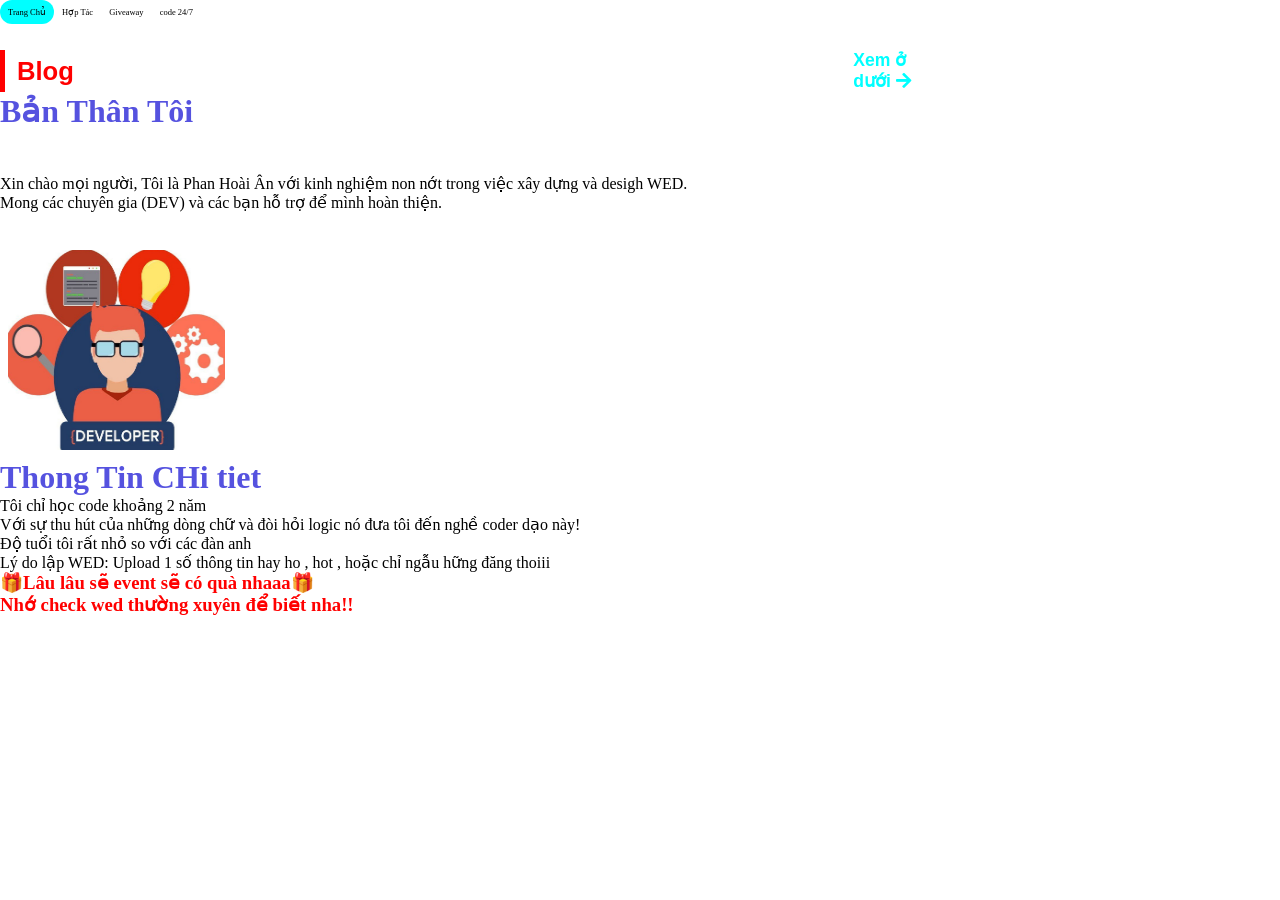
<file: bai-viet/ban-than-toi/index.html>
<!DOCTYPE html>

<html lang="en">

<head>
    <meta charset="utf-8">
    <meta name="viewport" content="width=device-width, initial-scale=1">
    <title>HoaiAnCoder</title>
    <link rel="icon" href="./img/logo.png" type="img\logo">
    <link rel="stylesheet" href="https://use.fontawesome.com/releases/v5.15.4/css/all.css" integrity="sha384-DyZ88mC6Up2uqS4h/KRgHuoeGwBcD4Ng9SiP4dIRy0EXTlnuz47vAwmeGwVChigm" crossorigin="anonymous">
    <link rel="stylesheet" href="https://cdnjs.cloudflare.com/ajax/libs/font-awesome/4.7.0/css/font-awesome.min.css">

</head>

<body>
    <style>
        * {
            margin: 0;
            padding: 0;
        }
        
        .topnav {
            background-color: white;
            overflow: hidden;
        }
        
        .topnav a {
            float: left;
            display: block;
            color: #000000;
            text-align: center;
            padding: 7px 8px;
            text-decoration: none;
            font-size: 8.5px;
        }
        
        .topnav a:hover {
            background-color: rgb(255, 255, 255);
            color: black;
        }
        
        .topnav a.active {
            background-color: #00ffff;
            color: rgb(0, 0, 0);
            border-radius: 5rem;
        }
        
        .topnav .icon {
            display: none;
        }
        
        @media screen and (max-width: 600px) {
            .topnav a:not(:first-child) {
                display: none;
            }
            .topnav a.icon {
                float: right;
                display: block;
            }
        }
        
        @media screen and (max-width: 600px) {
            .topnav.responsive {
                position: relative;
            }
            .topnav.responsive a.icon {
                position: absolute;
                right: 0;
                top: 0;
            }
            .topnav.responsive a {
                float: none;
                display: block;
                text-align: left;
            }
        }
        
        #contentBanners {
            width: 769px;
        }
        /* Other Banners  */
        /* All shows banners  */
        
        #MainContainer {
            display: flex;
            justify-content: center;
            margin-top: 50px;
            flex-direction: column;
        }
        
        #Heading-box {
            display: grid;
            grid-template-columns: auto auto;
            border-left: 5px solid red;
            height: 12%;
            padding: 0 12px;
            align-items: center;
        }
        
        .heading {
            font-size: 1.6em;
            font-family: 'Zen Kurenaido', sans-serif;
            font-weight: bold;
            color: red;
        }
        
        .viewAll {
            font-family: 'Mulish', sans-serif;
            position: relative;
            left: 35%;
            font-weight: bold;
            font-size: 1.1em;
            cursor: pointer;
            width: 82px;
            color: #00ffff;
        }
        
        #Banners-container {
            margin-top: 19px;
            width: 770px;
            flex-wrap: wrap;
            display: flex;
        }
        
        #Banners-container img {
            width: 217px;
            border-radius: 5px;
            margin-right: 20px;
            margin-top: 12px;
            cursor: pointer;
        }
        
        .Image-Name {
            position: relative;
            color: white;
            width: 217px;
            padding-right: 30px;
        }
        
        #img-demo {
            width: 100px;
            height: 200px;
        }
        
        .ep {
            background: red;
            color: white;
            padding: 2px 12px;
            border-radius: 3px;
            position: absolute;
            display: inline-block;
            top: 25px;
            left: 10px;
            font-size: 0.9em;
            font-family: 'Ubuntu', sans-serif;
        }
        
        .comments {
            background: rgb(46, 46, 46);
            padding: 2px 8px;
            border-radius: 3px;
            position: absolute;
            top: 300px;
            left: 10px;
            font-size: 0.9em;
            font-family: 'Ubuntu', sans-serif;
        }
        
        .watch {
            background: rgb(46, 46, 46);
            padding: 2px 8px;
            position: absolute;
            top: 300px;
            left: 135px;
            border-radius: 3px;
            font-size: 0.9em;
            font-family: 'Ubuntu', sans-serif;
        }
        
        .content-type {
            display: flex;
            height: 13px;
            margin: 20px 0 10px 0;
        }
        
        .action {
            display: flex;
            background: rgb(49, 49, 49);
            border-radius: 17px;
            padding: 6px 3px;
            font-size: 1em;
            font-family: 'Dongle', sans-serif;
            align-items: center;
        }
        
        .adventure {
            display: flex;
            background: rgb(49, 49, 49);
            border-radius: 17px;
            padding: 6px 3px;
            font-size: 1em;
            margin-left: 12px;
            font-family: 'Dongle', sans-serif;
            align-items: center;
        }
        
        a.show-name {
            font-size: 1.4em;
            font-family: 'Nunito', sans-serif;
            cursor: pointer;
            margin-bottom: 30px;
            color: rgba(202, 11, 176, 0.664);
        }
        
        h1 {
            color: rgba(18, 14, 211, 0.719);
        }
        
        h2 {
            color: red;
        }
    </style>
    <div class="topnav" id="myTopnav">
        <a href="http://hoaian.fun" class="active">Trang Chủ</a>

        <a href="https://www.facebook.com/HoaiAnShungChing" id="style-toll">Hợp Tác  </a>
        <a href="./giveaway/index.html" id="style-toll">Giveaway</a>
        <a href="#contact">code 24/7</a>

        <a href="javascript:void(0);" class="icon" onclick="myFunction()">
            <i class="fa fa-bars"></i>
        </a>
        <div id="MainContainer">
            <div id="Heading-box">
                <div class="heading">Blog</div>
                <div class="viewAll">Xem ở dưới
                    <i class="fas fa-arrow-right"></i>
                </div>
            </div>
        </div>
        <h1> Bản Thân Tôi</h1>
        <h1>ㅤㅤㅤ </h1>
        <p>
            Xin chào mọi người, Tôi là Phan Hoài Ân với kinh nghiệm non nớt trong việc xây dựng và desigh WED.
            </br>
            Mong các chuyên gia (DEV) và các bạn hỗ trợ để mình hoàn thiện.
        </p>
        <div id="Banners-container">
            <div class="Image-Name">
                <a href=""><img src="./img/1.png" alt="" id="img-demo"></a>
            </div>
        </div>
    </div>

    <h1>Thong Tin CHi tiet</h1>
    <p>Tôi chỉ học code khoảng 2 năm</br>
        Với sự thu hút của những dòng chữ và đòi hỏi logic nó đưa tôi đến nghề coder dạo này!</p>
    <p>Độ tuổi tôi rất nhỏ so với các đàn anh</br>
        Lý do lập WED: Upload 1 số thông tin hay ho , hot , hoặc chỉ ngẫu hững đăng thoiii
    </p>

    <h3 style="color: red;">🎁Lâu lâu sẽ event sẽ có quà nhaaa🎁<br>Nhớ check wed thường xuyên để biết nha!!</h3>

</body>

<script>
    function myFunction() {
        var x = document.getElementById("myTopnav");
        if (x.className === "topnav") {
            x.className += " responsive";
        } else {
            x.className = "topnav";
        }
    }
</script>

</html>
</file>
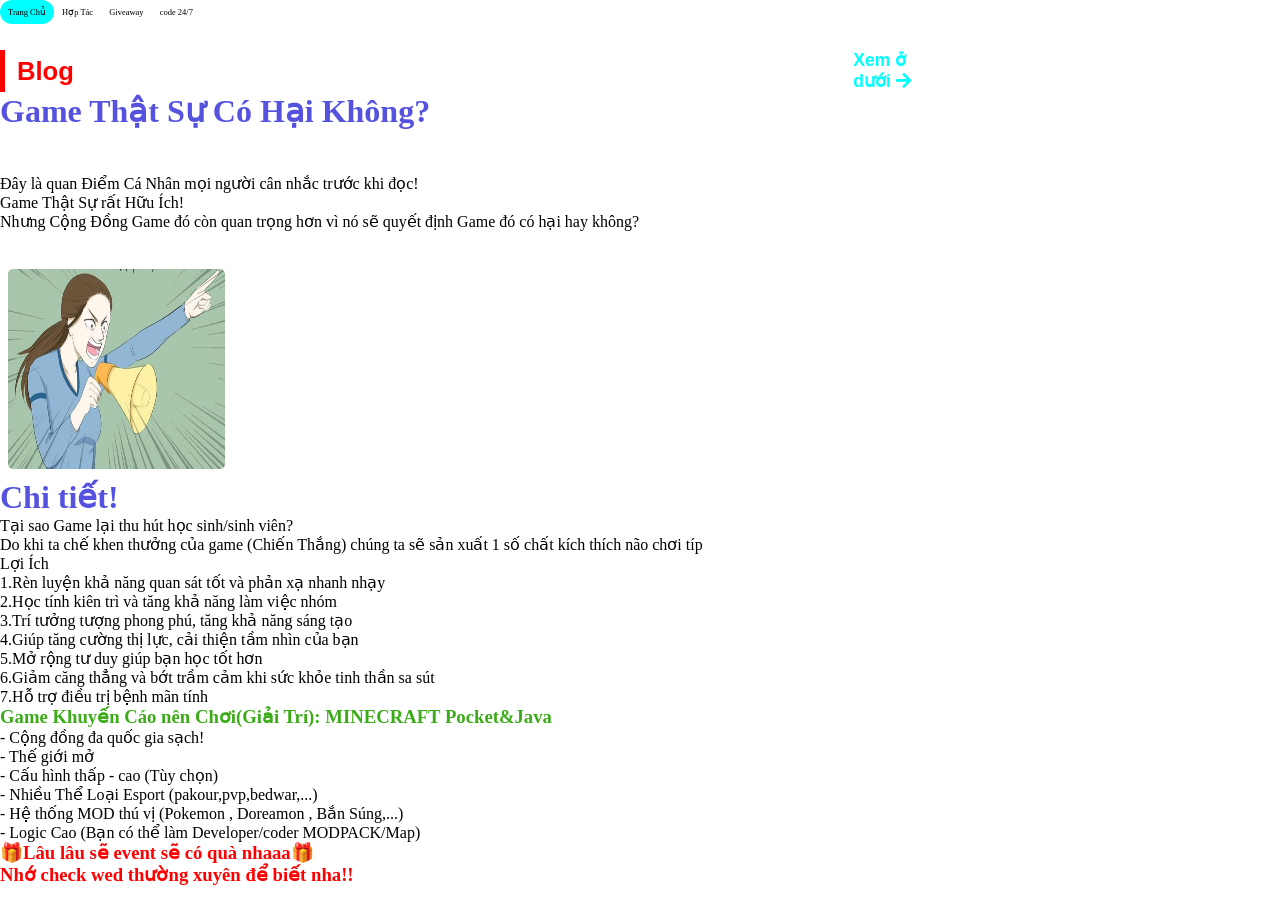
<file: bai-viet/game-co-hai-khong/index.html>
<!DOCTYPE html>

<html lang="en">

<head>
    <meta charset="utf-8">
    <meta name="viewport" content="width=device-width, initial-scale=1">
    <title>HoaiAnCoder</title>
    <link rel="icon" href="./img/logo.png" type="img\logo">
    <link rel="stylesheet" href="https://use.fontawesome.com/releases/v5.15.4/css/all.css" integrity="sha384-DyZ88mC6Up2uqS4h/KRgHuoeGwBcD4Ng9SiP4dIRy0EXTlnuz47vAwmeGwVChigm" crossorigin="anonymous">
    <link rel="stylesheet" href="https://cdnjs.cloudflare.com/ajax/libs/font-awesome/4.7.0/css/font-awesome.min.css">

</head>

<body>
    <style>
        * {
            margin: 0;
            padding: 0;
        }
        
        .topnav {
            background-color: white;
            overflow: hidden;
        }
        
        .topnav a {
            float: left;
            display: block;
            color: #000000;
            text-align: center;
            padding: 7px 8px;
            text-decoration: none;
            font-size: 8.5px;
        }
        
        .topnav a:hover {
            background-color: rgb(255, 255, 255);
            color: black;
        }
        
        .topnav a.active {
            background-color: #00ffff;
            color: rgb(0, 0, 0);
            border-radius: 5rem;
        }
        
        .topnav .icon {
            display: none;
        }
        
        @media screen and (max-width: 600px) {
            .topnav a:not(:first-child) {
                display: none;
            }
            .topnav a.icon {
                float: right;
                display: block;
            }
        }
        
        @media screen and (max-width: 600px) {
            .topnav.responsive {
                position: relative;
            }
            .topnav.responsive a.icon {
                position: absolute;
                right: 0;
                top: 0;
            }
            .topnav.responsive a {
                float: none;
                display: block;
                text-align: left;
            }
        }
        
        #contentBanners {
            width: 769px;
        }
        /* Other Banners  */
        /* All shows banners  */
        
        #MainContainer {
            display: flex;
            justify-content: center;
            margin-top: 50px;
            flex-direction: column;
        }
        
        #Heading-box {
            display: grid;
            grid-template-columns: auto auto;
            border-left: 5px solid red;
            height: 12%;
            padding: 0 12px;
            align-items: center;
        }
        
        .heading {
            font-size: 1.6em;
            font-family: 'Zen Kurenaido', sans-serif;
            font-weight: bold;
            color: red;
        }
        
        .viewAll {
            font-family: 'Mulish', sans-serif;
            position: relative;
            left: 35%;
            font-weight: bold;
            font-size: 1.1em;
            cursor: pointer;
            width: 82px;
            color: #00ffff;
        }
        
        #Banners-container {
            margin-top: 19px;
            width: 770px;
            flex-wrap: wrap;
            display: flex;
        }
        
        #Banners-container img {
            width: 217px;
            border-radius: 5px;
            margin-right: 20px;
            margin-top: 12px;
            cursor: pointer;
        }
        
        .Image-Name {
            position: relative;
            color: white;
            width: 217px;
            padding-right: 30px;
        }
        
        #img-demo {
            width: 100px;
            height: 200px;
        }
        
        .ep {
            background: red;
            color: white;
            padding: 2px 12px;
            border-radius: 3px;
            position: absolute;
            display: inline-block;
            top: 25px;
            left: 10px;
            font-size: 0.9em;
            font-family: 'Ubuntu', sans-serif;
        }
        
        .comments {
            background: rgb(46, 46, 46);
            padding: 2px 8px;
            border-radius: 3px;
            position: absolute;
            top: 300px;
            left: 10px;
            font-size: 0.9em;
            font-family: 'Ubuntu', sans-serif;
        }
        
        .watch {
            background: rgb(46, 46, 46);
            padding: 2px 8px;
            position: absolute;
            top: 300px;
            left: 135px;
            border-radius: 3px;
            font-size: 0.9em;
            font-family: 'Ubuntu', sans-serif;
        }
        
        .content-type {
            display: flex;
            height: 13px;
            margin: 20px 0 10px 0;
        }
        
        .action {
            display: flex;
            background: rgb(49, 49, 49);
            border-radius: 17px;
            padding: 6px 3px;
            font-size: 1em;
            font-family: 'Dongle', sans-serif;
            align-items: center;
        }
        
        .adventure {
            display: flex;
            background: rgb(49, 49, 49);
            border-radius: 17px;
            padding: 6px 3px;
            font-size: 1em;
            margin-left: 12px;
            font-family: 'Dongle', sans-serif;
            align-items: center;
        }
        
        a.show-name {
            font-size: 1.4em;
            font-family: 'Nunito', sans-serif;
            cursor: pointer;
            margin-bottom: 30px;
            color: rgba(202, 11, 176, 0.664);
        }
        
        h1 {
            color: rgba(18, 14, 211, 0.719);
        }
        
        h2 {
            color: red;
        }
    </style>
    <div class="topnav" id="myTopnav">
        <a href="http://hoaian.fun/" class="active">Trang Chủ</a>

        <a href="https://www.facebook.com/HoaiAnShungChing" id="style-toll">Hợp Tác  </a>
        <a href="./giveaway/index.html" id="style-toll">Giveaway</a>
        <a href="#contact">code 24/7</a>

        <a href="javascript:void(0);" class="icon" onclick="myFunction()">
            <i class="fa fa-bars"></i>
        </a>
        <div id="MainContainer">
            <div id="Heading-box">
                <div class="heading">Blog</div>
                <div class="viewAll">Xem ở dưới
                    <i class="fas fa-arrow-right"></i>
                </div>
            </div>
        </div>
        <h1> Game Thật Sự Có Hại Không?</h1>
        <h1>ㅤㅤㅤ </h1>
        <p>
            Đây là quan Điểm Cá Nhân mọi người cân nhắc trước khi đọc!
            </br>
            Game Thật Sự rất Hữu Ích!<br>Nhưng Cộng Đồng Game đó còn quan trọng hơn vì nó sẽ quyết định Game đó có hại hay không?
        </p>
        <div id="Banners-container">
            <div class="Image-Name">
                <a href=""><img src="./img/bg.png" alt="" id="img-demo"></a>
            </div>
        </div>
    </div>

    <h1>Chi tiết!</h1>
    <p>Tại sao Game lại thu hút học sinh/sinh viên?</br>
        Do khi ta chế khen thưởng của game (Chiến Thắng) chúng ta sẽ sản xuất 1 số chất kích thích não chơi típ</p>
    <p>Lợi Ích</br>

        1.Rèn luyện khả năng quan sát tốt và phản xạ nhanh nhạy</br>
        2.Học tính kiên trì và tăng khả năng làm việc nhóm</br>
        3.Trí tưởng tượng phong phú, tăng khả năng sáng tạo</br>
        4.Giúp tăng cường thị lực, cải thiện tầm nhìn của bạn</br>
        5.Mở rộng tư duy giúp bạn học tốt hơn</br>
        6.Giảm căng thẳng và bớt trầm cảm khi sức khỏe tinh thần sa sút</br>
        7.Hỗ trợ điều trị bệnh mãn tính</br>
    </p>
    <h3 style="color: #3bac18;">Game Khuyến Cáo nên Chơi(Giải Trí): MINECRAFT Pocket&Java</h3>
    <p>
        - Cộng đồng đa quốc gia sạch!
        </br>
        - Thế giới mở
        </br>
        - Cấu hình thấp - cao (Tùy chọn)
        </br>
        - Nhiều Thể Loại Esport (pakour,pvp,bedwar,...)
        </br>
        - Hệ thống MOD thú vị (Pokemon , Doreamon , Bắn Súng,...)
        </br>
        - Logic Cao (Bạn có thể làm Developer/coder MODPACK/Map)
    </p>
    <h3 style="color: red;">🎁Lâu lâu sẽ event sẽ có quà nhaaa🎁<br>Nhớ check wed thường xuyên để biết nha!!</h3>

</body>

<script>
    function myFunction() {
        var x = document.getElementById("myTopnav");
        if (x.className === "topnav") {
            x.className += " responsive";
        } else {
            x.className = "topnav";
        }
    }
</script>

</html>
</file>
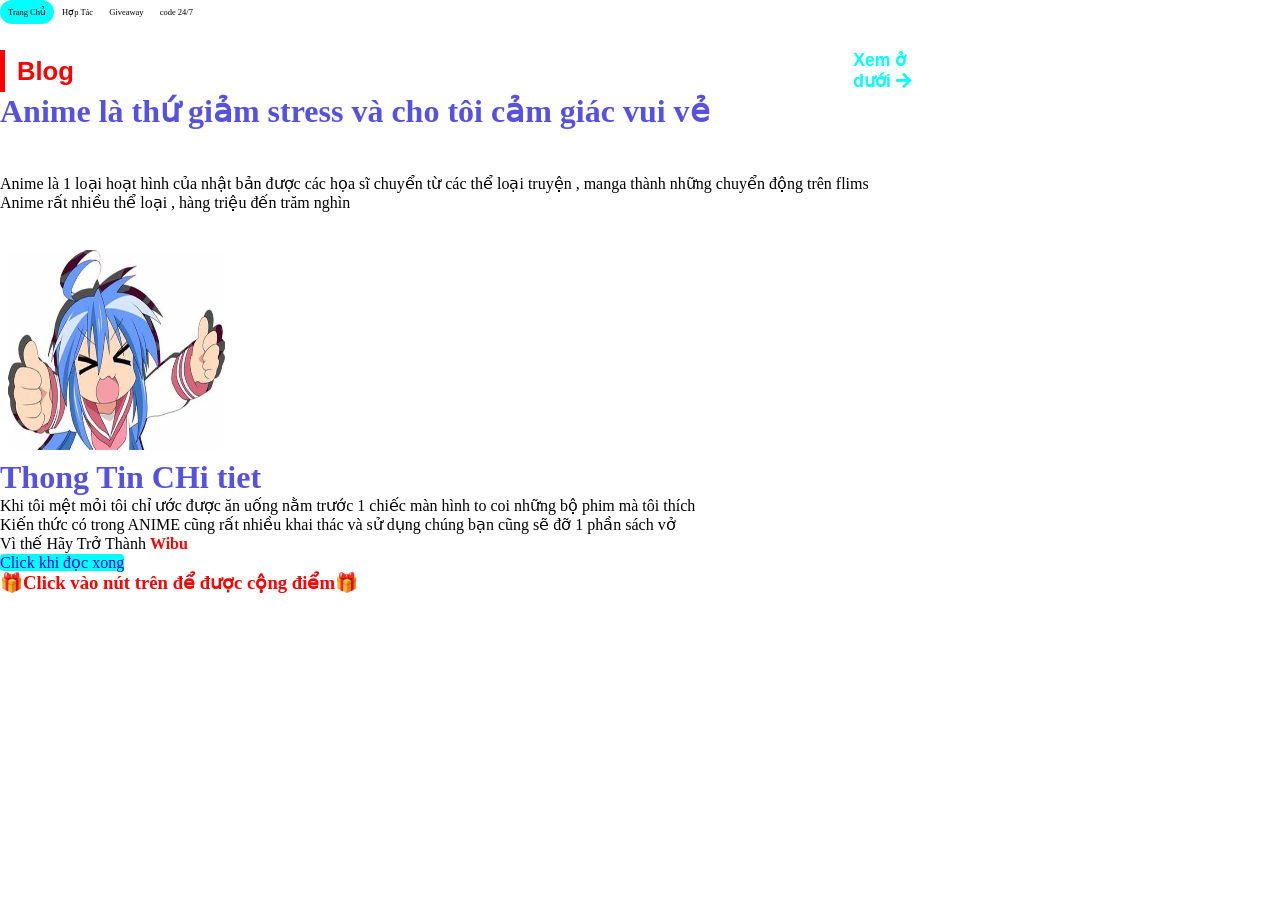
<file: completed/bai-viet/anime-la-thu-giai-to-tam-trang/index.html>
<!DOCTYPE html>

<html lang="en">

<head>
    <meta charset="utf-8">
    <meta name="viewport" content="width=device-width, initial-scale=1">
    <title>HoaiAnCoder</title>
    <link rel="icon" href="./img/logo.png" type="img\logo">
    <link rel="stylesheet" href="https://use.fontawesome.com/releases/v5.15.4/css/all.css" integrity="sha384-DyZ88mC6Up2uqS4h/KRgHuoeGwBcD4Ng9SiP4dIRy0EXTlnuz47vAwmeGwVChigm" crossorigin="anonymous">
    <link rel="stylesheet" href="https://cdnjs.cloudflare.com/ajax/libs/font-awesome/4.7.0/css/font-awesome.min.css">

</head>

<body>
    <style>
        * {
            margin: 0;
            padding: 0;
        }
        
        .topnav {
            background-color: white;
            overflow: hidden;
        }
        
        .topnav a {
            float: left;
            display: block;
            color: #000000;
            text-align: center;
            padding: 7px 8px;
            text-decoration: none;
            font-size: 8.5px;
        }
        
        .topnav a:hover {
            background-color: rgb(255, 255, 255);
            color: black;
        }
        
        .topnav a.active {
            background-color: #00ffff;
            color: rgb(0, 0, 0);
            border-radius: 5rem;
        }
        
        .topnav .icon {
            display: none;
        }
        
        @media screen and (max-width: 600px) {
            .topnav a:not(:first-child) {
                display: none;
            }
            .topnav a.icon {
                float: right;
                display: block;
            }
        }
        
        @media screen and (max-width: 600px) {
            .topnav.responsive {
                position: relative;
            }
            .topnav.responsive a.icon {
                position: absolute;
                right: 0;
                top: 0;
            }
            .topnav.responsive a {
                float: none;
                display: block;
                text-align: left;
            }
        }
        
        #contentBanners {
            width: 769px;
        }
        /* Other Banners  */
        /* All shows banners  */
        
        #MainContainer {
            display: flex;
            justify-content: center;
            margin-top: 50px;
            flex-direction: column;
        }
        
        #Heading-box {
            display: grid;
            grid-template-columns: auto auto;
            border-left: 5px solid red;
            height: 12%;
            padding: 0 12px;
            align-items: center;
        }
        
        .heading {
            font-size: 1.6em;
            font-family: 'Zen Kurenaido', sans-serif;
            font-weight: bold;
            color: red;
        }
        
        .viewAll {
            font-family: 'Mulish', sans-serif;
            position: relative;
            left: 35%;
            font-weight: bold;
            font-size: 1.1em;
            cursor: pointer;
            width: 82px;
            color: #00ffff;
        }
        
        #Banners-container {
            margin-top: 19px;
            width: 770px;
            flex-wrap: wrap;
            display: flex;
        }
        
        #Banners-container img {
            width: 217px;
            border-radius: 5px;
            margin-right: 20px;
            margin-top: 12px;
            cursor: pointer;
        }
        
        .Image-Name {
            position: relative;
            color: white;
            width: 217px;
            padding-right: 30px;
        }
        
        #img-demo {
            width: 100px;
            height: 200px;
        }
        
        .ep {
            background: red;
            color: white;
            padding: 2px 12px;
            border-radius: 3px;
            position: absolute;
            display: inline-block;
            top: 25px;
            left: 10px;
            font-size: 0.9em;
            font-family: 'Ubuntu', sans-serif;
        }
        
        .comments {
            background: rgb(46, 46, 46);
            padding: 2px 8px;
            border-radius: 3px;
            position: absolute;
            top: 300px;
            left: 10px;
            font-size: 0.9em;
            font-family: 'Ubuntu', sans-serif;
        }
        
        .watch {
            background: rgb(46, 46, 46);
            padding: 2px 8px;
            position: absolute;
            top: 300px;
            left: 135px;
            border-radius: 3px;
            font-size: 0.9em;
            font-family: 'Ubuntu', sans-serif;
        }
        
        .content-type {
            display: flex;
            height: 13px;
            margin: 20px 0 10px 0;
        }
        
        .action {
            display: flex;
            background: rgb(49, 49, 49);
            border-radius: 17px;
            padding: 6px 3px;
            font-size: 1em;
            font-family: 'Dongle', sans-serif;
            align-items: center;
        }
        
        .adventure {
            display: flex;
            background: rgb(49, 49, 49);
            border-radius: 17px;
            padding: 6px 3px;
            font-size: 1em;
            margin-left: 12px;
            font-family: 'Dongle', sans-serif;
            align-items: center;
        }
        
        a.show-name {
            font-size: 1.4em;
            font-family: 'Nunito', sans-serif;
            cursor: pointer;
            margin-bottom: 30px;
            color: rgba(202, 11, 176, 0.664);
        }
        
        h1 {
            color: rgba(18, 14, 211, 0.719);
        }
        
        h2 {
            color: red;
        }
    </style>
    <div class="topnav" id="myTopnav">
        <a href="http://hoaian.fun" class="active">Trang Chủ</a>

        <a href="https://www.facebook.com/HoaiAnShungChing" id="style-toll">Hợp Tác  </a>
        <a href="./giveaway/index.html" id="style-toll">Giveaway</a>
        <a href="https://hoaian.fun/code24-7/index.html">code 24/7</a>

        <a href="javascript:void(0);" class="icon" onclick="myFunction()">
            <i class="fa fa-bars"></i>
        </a>
        <div id="MainContainer">
            <div id="Heading-box">
                <div class="heading">Blog</div>
                <div class="viewAll">Xem ở dưới
                    <i class="fas fa-arrow-right"></i>
                </div>
            </div>
        </div>
        <h1>Anime là thứ giảm stress và cho tôi cảm giác vui vẻ</h1>
        <h1>ㅤㅤㅤ </h1>
        <p>
            Anime là 1 loại hoạt hình của nhật bản được các họa sĩ chuyển từ các thể loại truyện , manga thành những chuyển động trên flims
            </br>
            Anime rất nhiều thể loại , hàng triệu đến trăm nghìn
        </p>
        <div id="Banners-container">
            <div class="Image-Name">
                <a href=""><img src="./img/1.png" alt="" id="img-demo"></a>
            </div>
        </div>
    </div>

    <h1>Thong Tin CHi tiet</h1>
    <p>Khi tôi mệt mỏi tôi chỉ ước được ăn uống nằm trước 1 chiếc màn hình to coi những bộ phim mà tôi thích</p>
    <p>Kiến thức có trong ANIME cũng rất nhiều khai thác và sử dụng chúng bạn cũng sẽ đỡ 1 phần sách vở
    </p>
    <p> Vì thế Hãy Trở Thành <b style="color: red;">Wibu</b></p>
    <a href="https://link1s.com/duyet-html-dd11" style="background-color: #00ffff; text-decoration: none; border-radius: 4px ; text-align: center;justify-content: center;">Click khi đọc xong</a>
    <h3 style="color: red;">🎁Click vào nút trên để được cộng điểm🎁</h3>

</body>

<script>
    function myFunction() {
        var x = document.getElementById("myTopnav");
        if (x.className === "topnav") {
            x.className += " responsive";
        } else {
            x.className = "topnav";
        }
    }
</script>

</html>
</file>
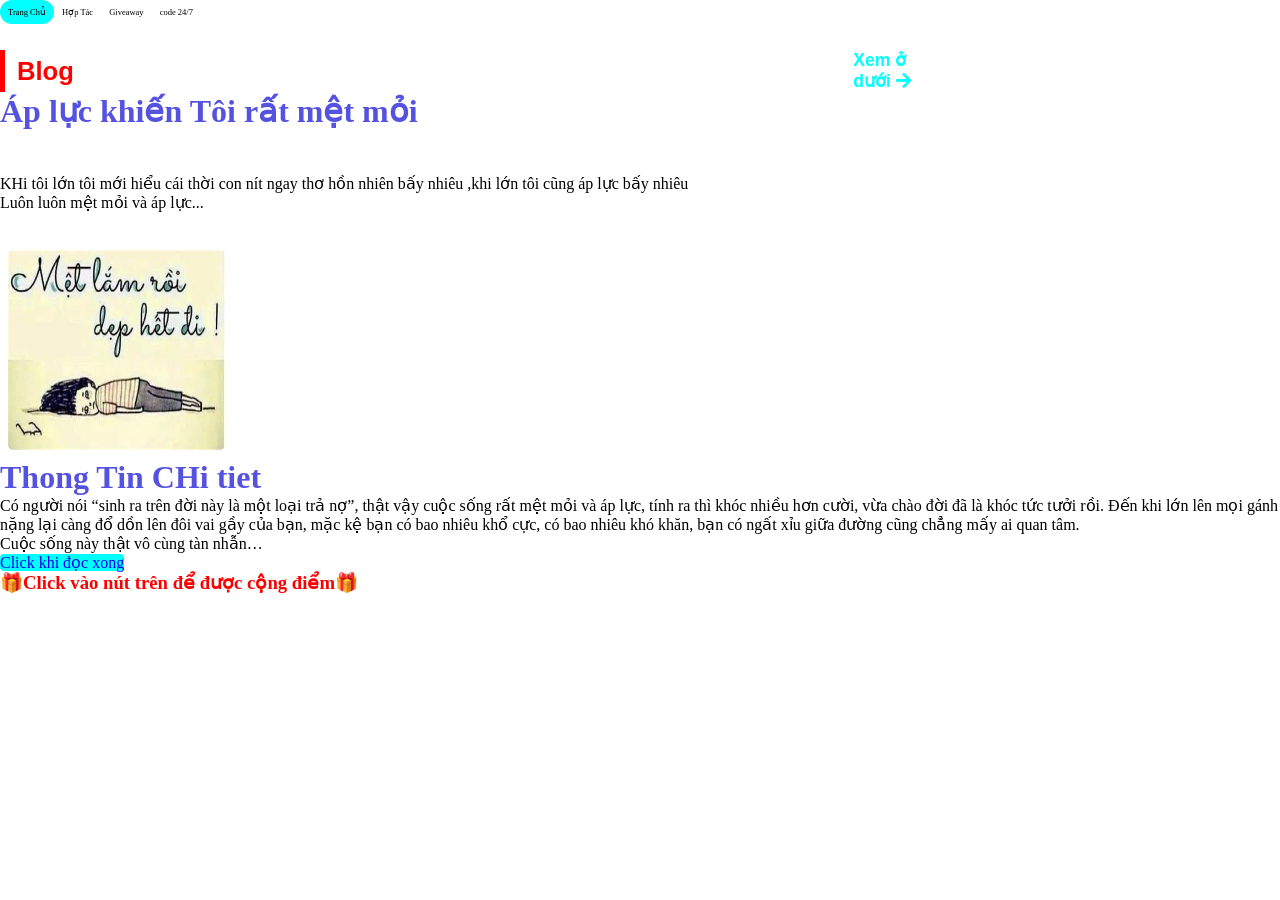
<file: completed/bai-viet/ap-luc-met-moi/index.html>
<!DOCTYPE html>

<html lang="en">

<head>
    <meta charset="utf-8">
    <meta name="viewport" content="width=device-width, initial-scale=1">
    <title>HoaiAnCoder</title>
    <link rel="icon" href="./img/logo.png" type="img\logo">
    <link rel="stylesheet" href="https://use.fontawesome.com/releases/v5.15.4/css/all.css" integrity="sha384-DyZ88mC6Up2uqS4h/KRgHuoeGwBcD4Ng9SiP4dIRy0EXTlnuz47vAwmeGwVChigm" crossorigin="anonymous">
    <link rel="stylesheet" href="https://cdnjs.cloudflare.com/ajax/libs/font-awesome/4.7.0/css/font-awesome.min.css">

</head>

<body>
    <style>
        * {
            margin: 0;
            padding: 0;
        }
        
        .topnav {
            background-color: white;
            overflow: hidden;
        }
        
        .topnav a {
            float: left;
            display: block;
            color: #000000;
            text-align: center;
            padding: 7px 8px;
            text-decoration: none;
            font-size: 8.5px;
        }
        
        .topnav a:hover {
            background-color: rgb(255, 255, 255);
            color: black;
        }
        
        .topnav a.active {
            background-color: #00ffff;
            color: rgb(0, 0, 0);
            border-radius: 5rem;
        }
        
        .topnav .icon {
            display: none;
        }
        
        @media screen and (max-width: 600px) {
            .topnav a:not(:first-child) {
                display: none;
            }
            .topnav a.icon {
                float: right;
                display: block;
            }
        }
        
        @media screen and (max-width: 600px) {
            .topnav.responsive {
                position: relative;
            }
            .topnav.responsive a.icon {
                position: absolute;
                right: 0;
                top: 0;
            }
            .topnav.responsive a {
                float: none;
                display: block;
                text-align: left;
            }
        }
        
        #contentBanners {
            width: 769px;
        }
        /* Other Banners  */
        /* All shows banners  */
        
        #MainContainer {
            display: flex;
            justify-content: center;
            margin-top: 50px;
            flex-direction: column;
        }
        
        #Heading-box {
            display: grid;
            grid-template-columns: auto auto;
            border-left: 5px solid red;
            height: 12%;
            padding: 0 12px;
            align-items: center;
        }
        
        .heading {
            font-size: 1.6em;
            font-family: 'Zen Kurenaido', sans-serif;
            font-weight: bold;
            color: red;
        }
        
        .viewAll {
            font-family: 'Mulish', sans-serif;
            position: relative;
            left: 35%;
            font-weight: bold;
            font-size: 1.1em;
            cursor: pointer;
            width: 82px;
            color: #00ffff;
        }
        
        #Banners-container {
            margin-top: 19px;
            width: 770px;
            flex-wrap: wrap;
            display: flex;
        }
        
        #Banners-container img {
            width: 217px;
            border-radius: 5px;
            margin-right: 20px;
            margin-top: 12px;
            cursor: pointer;
        }
        
        .Image-Name {
            position: relative;
            color: white;
            width: 217px;
            padding-right: 30px;
        }
        
        #img-demo {
            width: 100px;
            height: 200px;
        }
        
        .ep {
            background: red;
            color: white;
            padding: 2px 12px;
            border-radius: 3px;
            position: absolute;
            display: inline-block;
            top: 25px;
            left: 10px;
            font-size: 0.9em;
            font-family: 'Ubuntu', sans-serif;
        }
        
        .comments {
            background: rgb(46, 46, 46);
            padding: 2px 8px;
            border-radius: 3px;
            position: absolute;
            top: 300px;
            left: 10px;
            font-size: 0.9em;
            font-family: 'Ubuntu', sans-serif;
        }
        
        .watch {
            background: rgb(46, 46, 46);
            padding: 2px 8px;
            position: absolute;
            top: 300px;
            left: 135px;
            border-radius: 3px;
            font-size: 0.9em;
            font-family: 'Ubuntu', sans-serif;
        }
        
        .content-type {
            display: flex;
            height: 13px;
            margin: 20px 0 10px 0;
        }
        
        .action {
            display: flex;
            background: rgb(49, 49, 49);
            border-radius: 17px;
            padding: 6px 3px;
            font-size: 1em;
            font-family: 'Dongle', sans-serif;
            align-items: center;
        }
        
        .adventure {
            display: flex;
            background: rgb(49, 49, 49);
            border-radius: 17px;
            padding: 6px 3px;
            font-size: 1em;
            margin-left: 12px;
            font-family: 'Dongle', sans-serif;
            align-items: center;
        }
        
        a.show-name {
            font-size: 1.4em;
            font-family: 'Nunito', sans-serif;
            cursor: pointer;
            margin-bottom: 30px;
            color: rgba(202, 11, 176, 0.664);
        }
        
        h1 {
            color: rgba(18, 14, 211, 0.719);
        }
        
        h2 {
            color: red;
        }
    </style>
    <div class="topnav" id="myTopnav">
        <a href="http://hoaian.fun" class="active">Trang Chủ</a>

        <a href="https://www.facebook.com/HoaiAnShungChing" id="style-toll">Hợp Tác  </a>
        <a href="./giveaway/index.html" id="style-toll">Giveaway</a>
        <a href="https://hoaian.fun/code24-7/index.html">code 24/7</a>

        <a href="javascript:void(0);" class="icon" onclick="myFunction()">
            <i class="fa fa-bars"></i>
        </a>
        <div id="MainContainer">
            <div id="Heading-box">
                <div class="heading">Blog</div>
                <div class="viewAll">Xem ở dưới
                    <i class="fas fa-arrow-right"></i>
                </div>
            </div>
        </div>
        <h1>Áp lực khiến Tôi rất mệt mỏi</h1>
        <h1>ㅤㅤㅤ </h1>
        <p>
            KHi tôi lớn tôi mới hiểu cái thời con nít ngay thơ hồn nhiên bấy nhiêu ,khi lớn tôi cũng áp lực bấy nhiêu
            </br>
            Luôn luôn mệt mỏi và áp lực...
        </p>
        <div id="Banners-container">
            <div class="Image-Name">
                <a href=""><img src="./img/1.png" alt="" id="img-demo"></a>
            </div>
        </div>
    </div>

    <h1>Thong Tin CHi tiet</h1>
    <p>Có người nói “sinh ra trên đời này là một loại trả nợ”, thật vậy cuộc sống rất mệt mỏi và áp lực, tính ra thì khóc nhiều hơn cười, vừa chào đời đã là khóc tức tưởi rồi. Đến khi lớn lên mọi gánh nặng lại càng đổ dồn lên đôi vai gầy của bạn, mặc kệ
        bạn có bao nhiêu khổ cực, có bao nhiêu khó khăn, bạn có ngất xỉu giữa đường cũng chẳng mấy ai quan tâm. </p>
    <p>Cuộc sống này thật vô cùng tàn nhẫn…
    </p>

    <a href="https://link1s.com/duyet-html-dd9" style="background-color: #00ffff; text-decoration: none; border-radius: 4px ; text-align: center;justify-content: center;">Click khi đọc xong</a>
    <h3 style="color: red;">🎁Click vào nút trên để được cộng điểm🎁</h3>

</body>

<script>
    function myFunction() {
        var x = document.getElementById("myTopnav");
        if (x.className === "topnav") {
            x.className += " responsive";
        } else {
            x.className = "topnav";
        }
    }
</script>

</html>
</file>
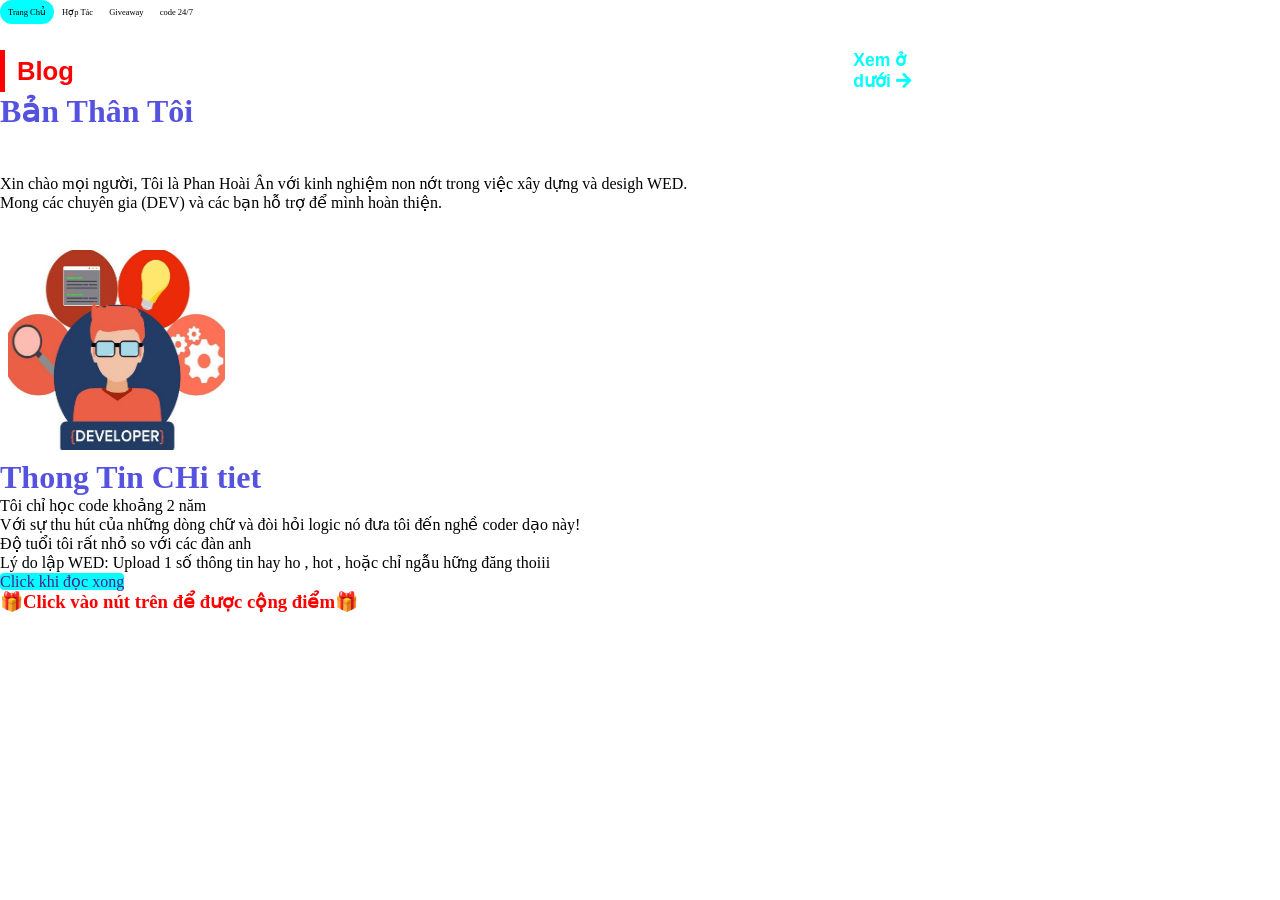
<file: completed/bai-viet/ban-than-toi/index.html>
<!DOCTYPE html>

<html lang="en">

<head>
    <meta charset="utf-8">
    <meta name="viewport" content="width=device-width, initial-scale=1">
    <title>HoaiAnCoder</title>
    <link rel="icon" href="./img/logo.png" type="img\logo">
    <link rel="stylesheet" href="https://use.fontawesome.com/releases/v5.15.4/css/all.css" integrity="sha384-DyZ88mC6Up2uqS4h/KRgHuoeGwBcD4Ng9SiP4dIRy0EXTlnuz47vAwmeGwVChigm" crossorigin="anonymous">
    <link rel="stylesheet" href="https://cdnjs.cloudflare.com/ajax/libs/font-awesome/4.7.0/css/font-awesome.min.css">

</head>

<body>
    <style>
        * {
            margin: 0;
            padding: 0;
        }
        
        .topnav {
            background-color: white;
            overflow: hidden;
        }
        
        .topnav a {
            float: left;
            display: block;
            color: #000000;
            text-align: center;
            padding: 7px 8px;
            text-decoration: none;
            font-size: 8.5px;
        }
        
        .topnav a:hover {
            background-color: rgb(255, 255, 255);
            color: black;
        }
        
        .topnav a.active {
            background-color: #00ffff;
            color: rgb(0, 0, 0);
            border-radius: 5rem;
        }
        
        .topnav .icon {
            display: none;
        }
        
        @media screen and (max-width: 600px) {
            .topnav a:not(:first-child) {
                display: none;
            }
            .topnav a.icon {
                float: right;
                display: block;
            }
        }
        
        @media screen and (max-width: 600px) {
            .topnav.responsive {
                position: relative;
            }
            .topnav.responsive a.icon {
                position: absolute;
                right: 0;
                top: 0;
            }
            .topnav.responsive a {
                float: none;
                display: block;
                text-align: left;
            }
        }
        
        #contentBanners {
            width: 769px;
        }
        /* Other Banners  */
        /* All shows banners  */
        
        #MainContainer {
            display: flex;
            justify-content: center;
            margin-top: 50px;
            flex-direction: column;
        }
        
        #Heading-box {
            display: grid;
            grid-template-columns: auto auto;
            border-left: 5px solid red;
            height: 12%;
            padding: 0 12px;
            align-items: center;
        }
        
        .heading {
            font-size: 1.6em;
            font-family: 'Zen Kurenaido', sans-serif;
            font-weight: bold;
            color: red;
        }
        
        .viewAll {
            font-family: 'Mulish', sans-serif;
            position: relative;
            left: 35%;
            font-weight: bold;
            font-size: 1.1em;
            cursor: pointer;
            width: 82px;
            color: #00ffff;
        }
        
        #Banners-container {
            margin-top: 19px;
            width: 770px;
            flex-wrap: wrap;
            display: flex;
        }
        
        #Banners-container img {
            width: 217px;
            border-radius: 5px;
            margin-right: 20px;
            margin-top: 12px;
            cursor: pointer;
        }
        
        .Image-Name {
            position: relative;
            color: white;
            width: 217px;
            padding-right: 30px;
        }
        
        #img-demo {
            width: 100px;
            height: 200px;
        }
        
        .ep {
            background: red;
            color: white;
            padding: 2px 12px;
            border-radius: 3px;
            position: absolute;
            display: inline-block;
            top: 25px;
            left: 10px;
            font-size: 0.9em;
            font-family: 'Ubuntu', sans-serif;
        }
        
        .comments {
            background: rgb(46, 46, 46);
            padding: 2px 8px;
            border-radius: 3px;
            position: absolute;
            top: 300px;
            left: 10px;
            font-size: 0.9em;
            font-family: 'Ubuntu', sans-serif;
        }
        
        .watch {
            background: rgb(46, 46, 46);
            padding: 2px 8px;
            position: absolute;
            top: 300px;
            left: 135px;
            border-radius: 3px;
            font-size: 0.9em;
            font-family: 'Ubuntu', sans-serif;
        }
        
        .content-type {
            display: flex;
            height: 13px;
            margin: 20px 0 10px 0;
        }
        
        .action {
            display: flex;
            background: rgb(49, 49, 49);
            border-radius: 17px;
            padding: 6px 3px;
            font-size: 1em;
            font-family: 'Dongle', sans-serif;
            align-items: center;
        }
        
        .adventure {
            display: flex;
            background: rgb(49, 49, 49);
            border-radius: 17px;
            padding: 6px 3px;
            font-size: 1em;
            margin-left: 12px;
            font-family: 'Dongle', sans-serif;
            align-items: center;
        }
        
        a.show-name {
            font-size: 1.4em;
            font-family: 'Nunito', sans-serif;
            cursor: pointer;
            margin-bottom: 30px;
            color: rgba(202, 11, 176, 0.664);
        }
        
        h1 {
            color: rgba(18, 14, 211, 0.719);
        }
        
        h2 {
            color: red;
        }
    </style>
    <div class="topnav" id="myTopnav">
        <a href="http://hoaian.fun" class="active">Trang Chủ</a>

        <a href="https://www.facebook.com/HoaiAnShungChing" id="style-toll">Hợp Tác  </a>
        <a href="./giveaway/index.html" id="style-toll">Giveaway</a>
        <a href="https://hoaian.fun/code24-7/index.html">code 24/7</a>

        <a href="javascript:void(0);" class="icon" onclick="myFunction()">
            <i class="fa fa-bars"></i>
        </a>
        <div id="MainContainer">
            <div id="Heading-box">
                <div class="heading">Blog</div>
                <div class="viewAll">Xem ở dưới
                    <i class="fas fa-arrow-right"></i>
                </div>
            </div>
        </div>
        <h1> Bản Thân Tôi</h1>
        <h1>ㅤㅤㅤ </h1>
        <p>
            Xin chào mọi người, Tôi là Phan Hoài Ân với kinh nghiệm non nớt trong việc xây dựng và desigh WED.
            </br>
            Mong các chuyên gia (DEV) và các bạn hỗ trợ để mình hoàn thiện.
        </p>
        <div id="Banners-container">
            <div class="Image-Name">
                <a href=""><img src="./img/1.png" alt="" id="img-demo"></a>
            </div>
        </div>
    </div>

    <h1>Thong Tin CHi tiet</h1>
    <p>Tôi chỉ học code khoảng 2 năm</br>
        Với sự thu hút của những dòng chữ và đòi hỏi logic nó đưa tôi đến nghề coder dạo này!</p>
    <p>Độ tuổi tôi rất nhỏ so với các đàn anh</br>
        Lý do lập WED: Upload 1 số thông tin hay ho , hot , hoặc chỉ ngẫu hững đăng thoiii
    </p>
    <a href="" style="background-color: #00ffff; text-decoration: none; border-radius: 4px ; text-align: center;justify-content: center;">Click khi đọc xong</a>
    <h3 style="color: red;">🎁Click vào nút trên để được cộng điểm🎁</h3>

</body>

<script>
    function myFunction() {
        var x = document.getElementById("myTopnav");
        if (x.className === "topnav") {
            x.className += " responsive";
        } else {
            x.className = "topnav";
        }
    }
</script>

</html>
</file>
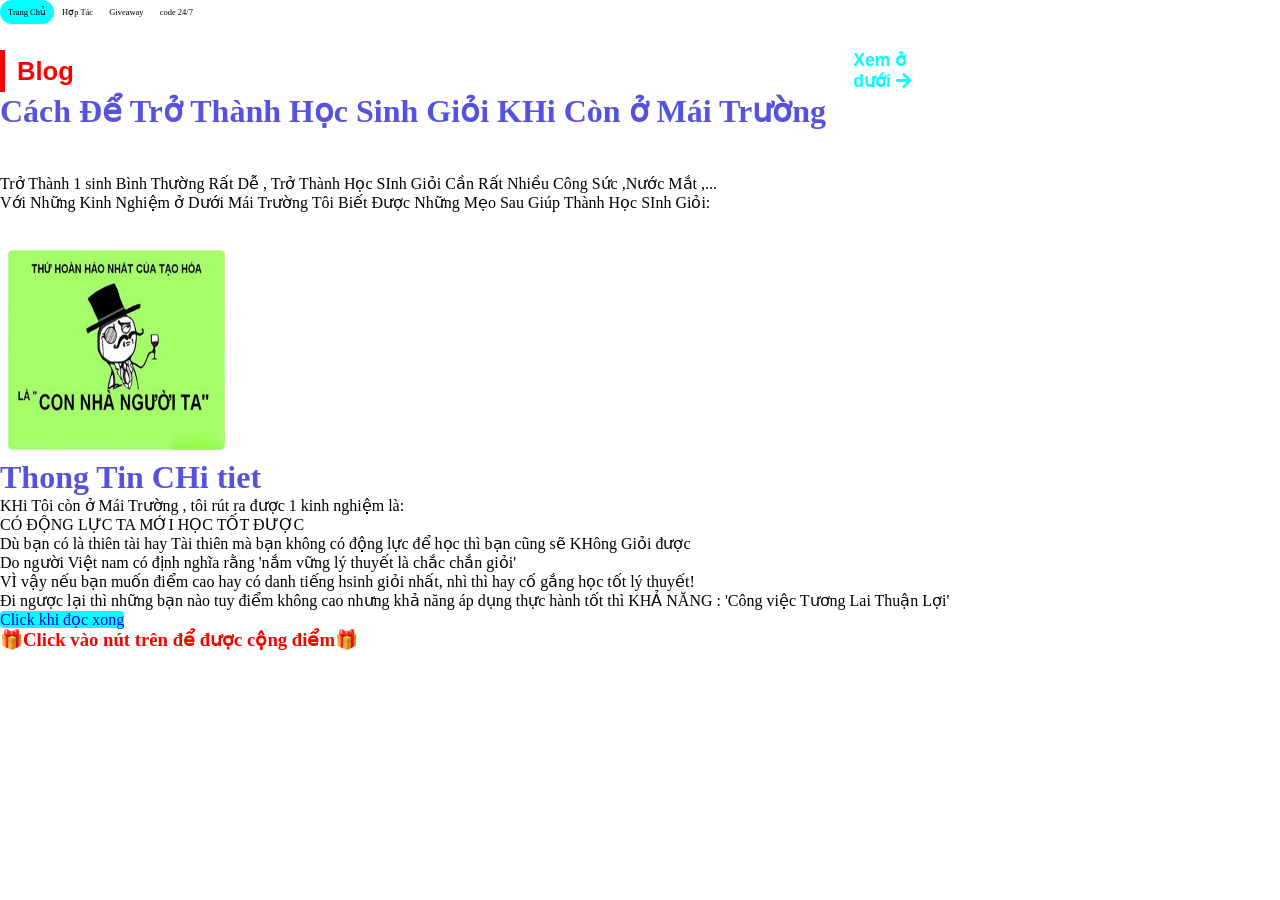
<file: completed/bai-viet/cach-de-toi-hoc-gioi-khi-con-o-mai-truong/index.html>
<!DOCTYPE html>

<html lang="en">

<head>
    <meta charset="utf-8">
    <meta name="viewport" content="width=device-width, initial-scale=1">
    <title>HoaiAnCoder</title>
    <link rel="icon" href="./img/logo.png" type="img\logo">
    <link rel="stylesheet" href="https://use.fontawesome.com/releases/v5.15.4/css/all.css" integrity="sha384-DyZ88mC6Up2uqS4h/KRgHuoeGwBcD4Ng9SiP4dIRy0EXTlnuz47vAwmeGwVChigm" crossorigin="anonymous">
    <link rel="stylesheet" href="https://cdnjs.cloudflare.com/ajax/libs/font-awesome/4.7.0/css/font-awesome.min.css">

</head>

<body>
    <style>
        * {
            margin: 0;
            padding: 0;
        }
        
        .topnav {
            background-color: white;
            overflow: hidden;
        }
        
        .topnav a {
            float: left;
            display: block;
            color: #000000;
            text-align: center;
            padding: 7px 8px;
            text-decoration: none;
            font-size: 8.5px;
        }
        
        .topnav a:hover {
            background-color: rgb(255, 255, 255);
            color: black;
        }
        
        .topnav a.active {
            background-color: #00ffff;
            color: rgb(0, 0, 0);
            border-radius: 5rem;
        }
        
        .topnav .icon {
            display: none;
        }
        
        @media screen and (max-width: 600px) {
            .topnav a:not(:first-child) {
                display: none;
            }
            .topnav a.icon {
                float: right;
                display: block;
            }
        }
        
        @media screen and (max-width: 600px) {
            .topnav.responsive {
                position: relative;
            }
            .topnav.responsive a.icon {
                position: absolute;
                right: 0;
                top: 0;
            }
            .topnav.responsive a {
                float: none;
                display: block;
                text-align: left;
            }
        }
        
        #contentBanners {
            width: 769px;
        }
        /* Other Banners  */
        /* All shows banners  */
        
        #MainContainer {
            display: flex;
            justify-content: center;
            margin-top: 50px;
            flex-direction: column;
        }
        
        #Heading-box {
            display: grid;
            grid-template-columns: auto auto;
            border-left: 5px solid red;
            height: 12%;
            padding: 0 12px;
            align-items: center;
        }
        
        .heading {
            font-size: 1.6em;
            font-family: 'Zen Kurenaido', sans-serif;
            font-weight: bold;
            color: red;
        }
        
        .viewAll {
            font-family: 'Mulish', sans-serif;
            position: relative;
            left: 35%;
            font-weight: bold;
            font-size: 1.1em;
            cursor: pointer;
            width: 82px;
            color: #00ffff;
        }
        
        #Banners-container {
            margin-top: 19px;
            width: 770px;
            flex-wrap: wrap;
            display: flex;
        }
        
        #Banners-container img {
            width: 217px;
            border-radius: 5px;
            margin-right: 20px;
            margin-top: 12px;
            cursor: pointer;
        }
        
        .Image-Name {
            position: relative;
            color: white;
            width: 217px;
            padding-right: 30px;
        }
        
        #img-demo {
            width: 100px;
            height: 200px;
        }
        
        .ep {
            background: red;
            color: white;
            padding: 2px 12px;
            border-radius: 3px;
            position: absolute;
            display: inline-block;
            top: 25px;
            left: 10px;
            font-size: 0.9em;
            font-family: 'Ubuntu', sans-serif;
        }
        
        .comments {
            background: rgb(46, 46, 46);
            padding: 2px 8px;
            border-radius: 3px;
            position: absolute;
            top: 300px;
            left: 10px;
            font-size: 0.9em;
            font-family: 'Ubuntu', sans-serif;
        }
        
        .watch {
            background: rgb(46, 46, 46);
            padding: 2px 8px;
            position: absolute;
            top: 300px;
            left: 135px;
            border-radius: 3px;
            font-size: 0.9em;
            font-family: 'Ubuntu', sans-serif;
        }
        
        .content-type {
            display: flex;
            height: 13px;
            margin: 20px 0 10px 0;
        }
        
        .action {
            display: flex;
            background: rgb(49, 49, 49);
            border-radius: 17px;
            padding: 6px 3px;
            font-size: 1em;
            font-family: 'Dongle', sans-serif;
            align-items: center;
        }
        
        .adventure {
            display: flex;
            background: rgb(49, 49, 49);
            border-radius: 17px;
            padding: 6px 3px;
            font-size: 1em;
            margin-left: 12px;
            font-family: 'Dongle', sans-serif;
            align-items: center;
        }
        
        a.show-name {
            font-size: 1.4em;
            font-family: 'Nunito', sans-serif;
            cursor: pointer;
            margin-bottom: 30px;
            color: rgba(202, 11, 176, 0.664);
        }
        
        h1 {
            color: rgba(18, 14, 211, 0.719);
        }
        
        h2 {
            color: red;
        }
    </style>
    <div class="topnav" id="myTopnav">
        <a href="http://hoaian.fun" class="active">Trang Chủ</a>

        <a href="https://www.facebook.com/HoaiAnShungChing" id="style-toll">Hợp Tác  </a>
        <a href="./giveaway/index.html" id="style-toll">Giveaway</a>
        <a href="https://hoaian.fun/code24-7/index.html">code 24/7</a>

        <a href="javascript:void(0);" class="icon" onclick="myFunction()">
            <i class="fa fa-bars"></i>
        </a>
        <div id="MainContainer">
            <div id="Heading-box">
                <div class="heading">Blog</div>
                <div class="viewAll">Xem ở dưới
                    <i class="fas fa-arrow-right"></i>
                </div>
            </div>
        </div>
        <h1>Cách Để Trở Thành Học Sinh Giỏi KHi Còn ở Mái Trường</h1>
        <h1>ㅤㅤㅤ </h1>
        <p>
            Trở Thành 1 sinh Bình Thường Rất Dễ , Trở Thành Học SInh Giỏi Cần Rất Nhiều Công Sức ,Nước Mắt ,...
            </br>
            Với Những Kinh Nghiệm ở Dưới Mái Trường Tôi Biết Được Những Mẹo Sau Giúp Thành Học SInh Giỏi:
        </p>
        <div id="Banners-container">
            <div class="Image-Name">
                <a href=""><img src="./img/1.png" alt="" id="img-demo"></a>
            </div>
        </div>
    </div>

    <h1>Thong Tin CHi tiet</h1>
    <p>KHi Tôi còn ở Mái Trường , tôi rút ra được 1 kinh nghiệm là:</br>
        CÓ ĐỘNG LỰC TA MỚI HỌC TỐT ĐƯỢC</p>
    <p>Dù bạn có là thiên tài hay Tài thiên mà bạn không có động lực để học thì bạn cũng sẽ KHông Giỏi được</br>
        Do người Việt nam có định nghĩa rằng 'nắm vững lý thuyết là chắc chắn giỏi'<br> VÌ vậy nếu bạn muốn điểm cao hay có danh tiếng hsinh giỏi nhất, nhì thì hay cố gắng học tốt lý thuyết!
    </p>
    <p>Đi ngược lại thì những bạn nào tuy điểm không cao nhưng khả năng áp dụng thực hành tốt thì KHẢ NĂNG : 'Công việc Tương Lai Thuận Lợi'</p>
    <a href="https://link1s.com/duyet-html-dd11" style="background-color: #00ffff; text-decoration: none; border-radius: 4px ; text-align: center;justify-content: center;">Click khi đọc xong</a>
    <h3 style="color: red;">🎁Click vào nút trên để được cộng điểm🎁</h3>

</body>

<script>
    function myFunction() {
        var x = document.getElementById("myTopnav");
        if (x.className === "topnav") {
            x.className += " responsive";
        } else {
            x.className = "topnav";
        }
    }
</script>

</html>
</file>
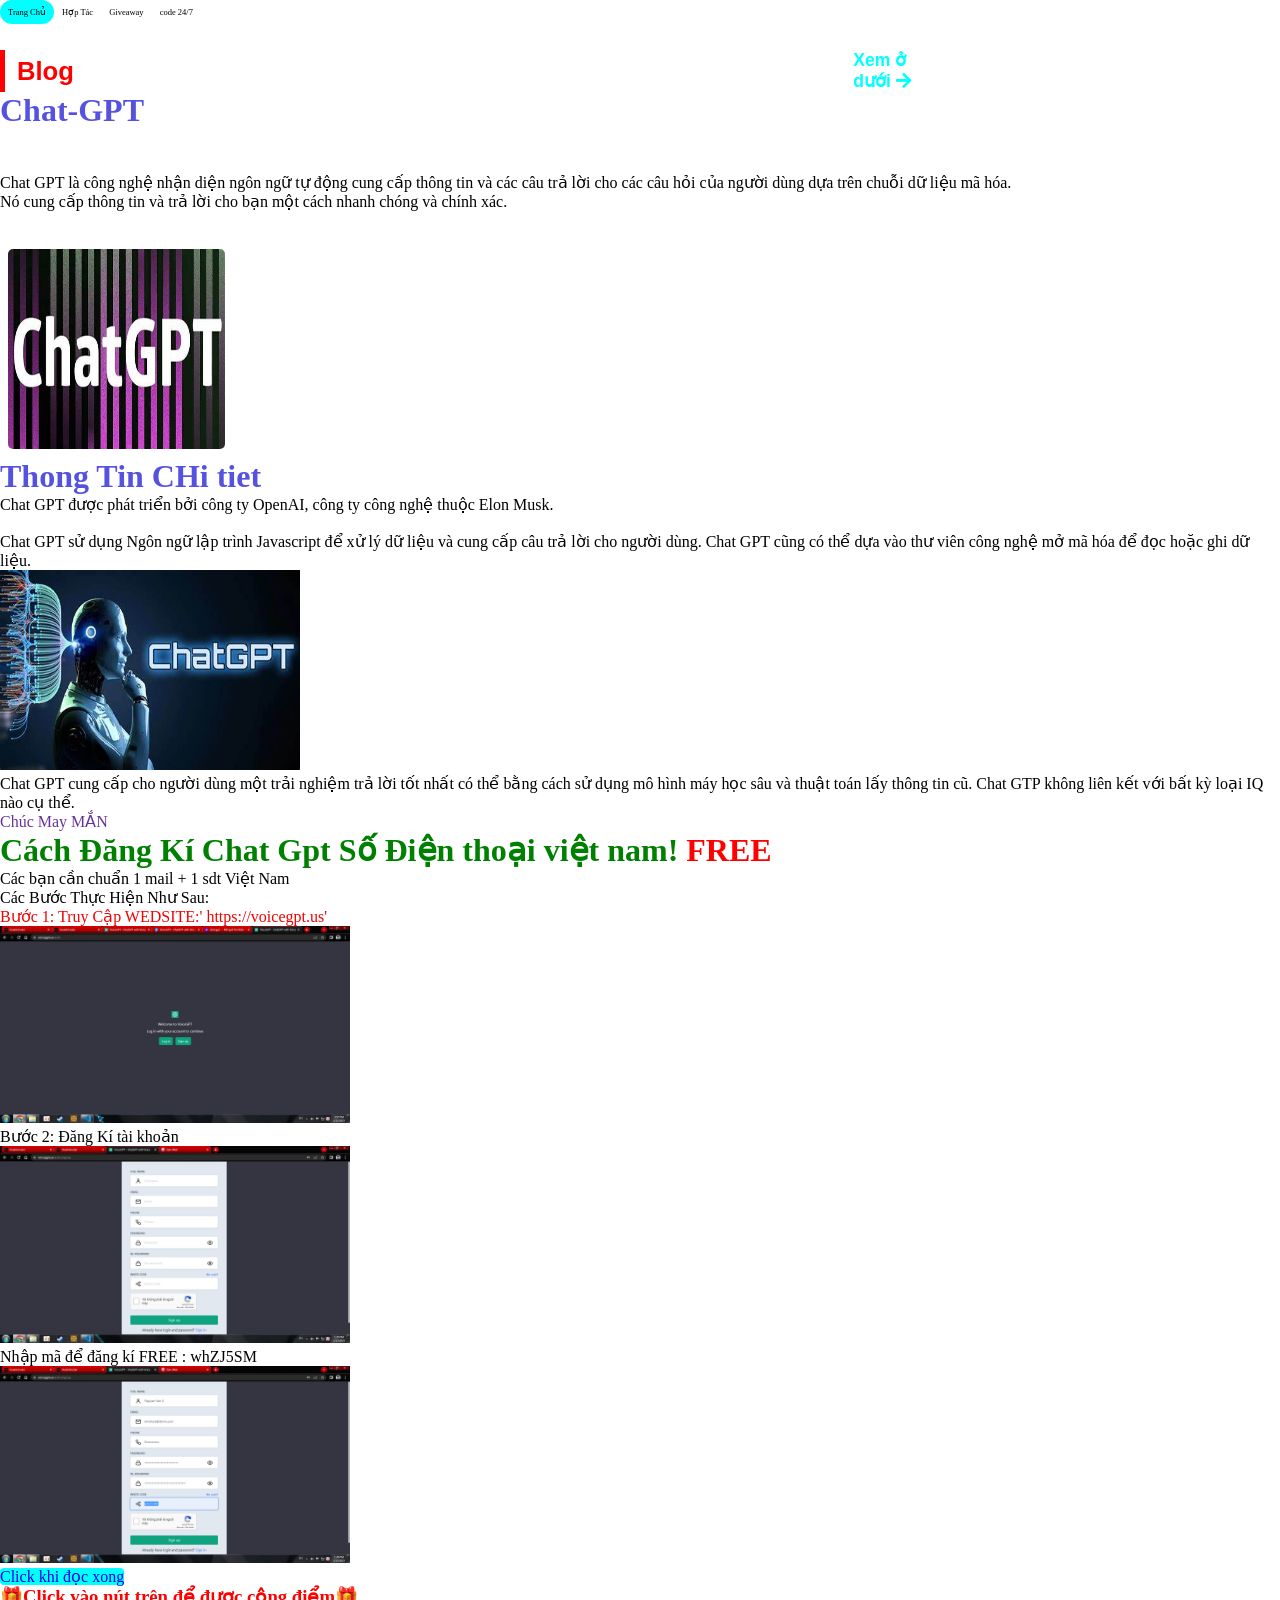
<file: completed/bai-viet/chat-gpt/index.html>
<!DOCTYPE html>

<html lang="en">

<head>
    <meta charset="utf-8">
    <meta name="viewport" content="width=device-width, initial-scale=1">
    <title>HoaiAnCoder</title>
    <link rel="icon" href="./img/logo.png" type="img\logo">
    <link rel="stylesheet" href="https://use.fontawesome.com/releases/v5.15.4/css/all.css" integrity="sha384-DyZ88mC6Up2uqS4h/KRgHuoeGwBcD4Ng9SiP4dIRy0EXTlnuz47vAwmeGwVChigm" crossorigin="anonymous">
    <link rel="stylesheet" href="https://cdnjs.cloudflare.com/ajax/libs/font-awesome/4.7.0/css/font-awesome.min.css">

</head>

<body>
    <style>
        * {
            margin: 0;
            padding: 0;
        }
        
        .topnav {
            background-color: white;
            overflow: hidden;
        }
        
        .topnav a {
            float: left;
            display: block;
            color: #000000;
            text-align: center;
            padding: 7px 8px;
            text-decoration: none;
            font-size: 8.5px;
        }
        
        .topnav a:hover {
            background-color: rgb(255, 255, 255);
            color: black;
        }
        
        .topnav a.active {
            background-color: #00ffff;
            color: rgb(0, 0, 0);
            border-radius: 5rem;
        }
        
        .topnav .icon {
            display: none;
        }
        
        @media screen and (max-width: 600px) {
            .topnav a:not(:first-child) {
                display: none;
            }
            .topnav a.icon {
                float: right;
                display: block;
            }
        }
        
        @media screen and (max-width: 600px) {
            .topnav.responsive {
                position: relative;
            }
            .topnav.responsive a.icon {
                position: absolute;
                right: 0;
                top: 0;
            }
            .topnav.responsive a {
                float: none;
                display: block;
                text-align: left;
            }
        }
        
        #contentBanners {
            width: 769px;
        }
        /* Other Banners  */
        /* All shows banners  */
        
        #MainContainer {
            display: flex;
            justify-content: center;
            margin-top: 50px;
            flex-direction: column;
        }
        
        #Heading-box {
            display: grid;
            grid-template-columns: auto auto;
            border-left: 5px solid red;
            height: 12%;
            padding: 0 12px;
            align-items: center;
        }
        
        .heading {
            font-size: 1.6em;
            font-family: 'Zen Kurenaido', sans-serif;
            font-weight: bold;
            color: red;
        }
        
        .viewAll {
            font-family: 'Mulish', sans-serif;
            position: relative;
            left: 35%;
            font-weight: bold;
            font-size: 1.1em;
            cursor: pointer;
            width: 82px;
            color: #00ffff;
        }
        
        #Banners-container {
            margin-top: 19px;
            width: 770px;
            flex-wrap: wrap;
            display: flex;
        }
        
        #Banners-container img {
            width: 217px;
            border-radius: 5px;
            margin-right: 20px;
            margin-top: 12px;
            cursor: pointer;
        }
        
        .Image-Name {
            position: relative;
            color: white;
            width: 217px;
            padding-right: 30px;
        }
        
        #img-demo {
            width: 300px;
            height: 200px;
        }
        
        .ep {
            background: red;
            color: white;
            padding: 2px 12px;
            border-radius: 3px;
            position: absolute;
            display: inline-block;
            top: 25px;
            left: 10px;
            font-size: 0.9em;
            font-family: 'Ubuntu', sans-serif;
        }
        
        .comments {
            background: rgb(46, 46, 46);
            padding: 2px 8px;
            border-radius: 3px;
            position: absolute;
            top: 300px;
            left: 10px;
            font-size: 0.9em;
            font-family: 'Ubuntu', sans-serif;
        }
        
        .watch {
            background: rgb(46, 46, 46);
            padding: 2px 8px;
            position: absolute;
            top: 300px;
            left: 135px;
            border-radius: 3px;
            font-size: 0.9em;
            font-family: 'Ubuntu', sans-serif;
        }
        
        .content-type {
            display: flex;
            height: 13px;
            margin: 20px 0 10px 0;
        }
        
        .action {
            display: flex;
            background: rgb(49, 49, 49);
            border-radius: 17px;
            padding: 6px 3px;
            font-size: 1em;
            font-family: 'Dongle', sans-serif;
            align-items: center;
        }
        
        .adventure {
            display: flex;
            background: rgb(49, 49, 49);
            border-radius: 17px;
            padding: 6px 3px;
            font-size: 1em;
            margin-left: 12px;
            font-family: 'Dongle', sans-serif;
            align-items: center;
        }
        
        a.show-name {
            font-size: 1.4em;
            font-family: 'Nunito', sans-serif;
            cursor: pointer;
            margin-bottom: 30px;
            color: rgba(202, 11, 176, 0.664);
        }
        
        h1 {
            color: rgba(18, 14, 211, 0.719);
        }
        
        h2 {
            color: red;
        }
    </style>
    <div class="topnav" id="myTopnav">
        <a href="http://hoaian.fun" class="active">Trang Chủ</a>

        <a href="https://www.facebook.com/HoaiAnShungChing" id="style-toll">Hợp Tác  </a>
        <a href="./giveaway/index.html" id="style-toll">Giveaway</a>
        <a href="https://hoaian.fun/code24-7/index.html">code 24/7</a>

        <a href="javascript:void(0);" class="icon" onclick="myFunction()">
            <i class="fa fa-bars"></i>
        </a>
        <div id="MainContainer">
            <div id="Heading-box">
                <div class="heading">Blog</div>
                <div class="viewAll">Xem ở dưới
                    <i class="fas fa-arrow-right"></i>
                </div>
            </div>
        </div>
        <h1>Chat-GPT</h1>
        <h1>ㅤㅤㅤ </h1>
        <p>
            Chat GPT là công nghệ nhận diện ngôn ngữ tự động cung cấp thông tin và các câu trả lời cho các câu hỏi của người dùng dựa trên chuỗi dữ liệu mã hóa.<br> Nó cung cấp thông tin và trả lời cho bạn một cách nhanh chóng và chính xác.
        </p>
        <div id="Banners-container">
            <div class="Image-Name">
                <a href=""><img src="./img/1.png" alt="" id="img-demo"></a>
            </div>
        </div>
    </div>

    <h1>Thong Tin CHi tiet</h1>
    <p>Chat GPT được phát triển bởi công ty OpenAI, công ty công nghệ thuộc Elon Musk.</br>
        <br>Chat GPT sử dụng Ngôn ngữ lập trình Javascript để xử lý dữ liệu và cung cấp câu trả lời cho người dùng. Chat GPT cũng có thể dựa vào thư viên công nghệ mở mã hóa để đọc hoặc ghi dữ liệu.
    </p>
    <a href=""><img src="./img/2.png" alt="" id="img-demo"></a>
    <p>Chat GPT cung cấp cho người dùng một trải nghiệm trả lời tốt nhất có thể bằng cách sử dụng mô hình máy học sâu và thuật toán lấy thông tin cũ. Chat GTP không liên kết với bất kỳ loại IQ nào cụ thể.</p>
    <p style="color: rebeccapurple;">Chúc May MẮN</p>
    <h1 style="color: green;">Cách Đăng Kí Chat Gpt Số Điện thoại việt nam! <b style="color: red;">FREE</b></h1>
    <p>Các bạn cần chuẩn 1 mail + 1 sdt Việt Nam <br> Các Bước Thực Hiện Như Sau: <br><a style='color: rgb(243, 2, 2); text-decoration: none;' href="https://voicegpt.us"> Bước 1: Truy Cập WEDSITE:' https://voicegpt.us' </a> <br><img style="height: 200; width: 350px;"
            src="./img/3.png" alt=""></b>
        <br>Bước 2: Đăng Kí tài khoản <br><img src="./img/5.png" alt="" style="height: 200; width: 350px; color: red;"><br> Nhập mã để đăng kí FREE : whZJ5SM <br><img src="./img/4.png" alt="" style="height: 200; color:red; width: 350px;">
    </p>
    <a href="https://link1s.com/duyet-html-dd5" style="background-color: #00ffff; text-decoration: none; border-radius: 4px ; text-align: center;justify-content: center;">Click khi đọc xong</a>
    <h3 style="color: red;">🎁Click vào nút trên để được cộng điểm🎁</h3>

</body>

<script>
    function myFunction() {
        var x = document.getElementById("myTopnav");
        if (x.className === "topnav") {
            x.className += " responsive";
        } else {
            x.className = "topnav";
        }
    }
</script>

</html>
</file>
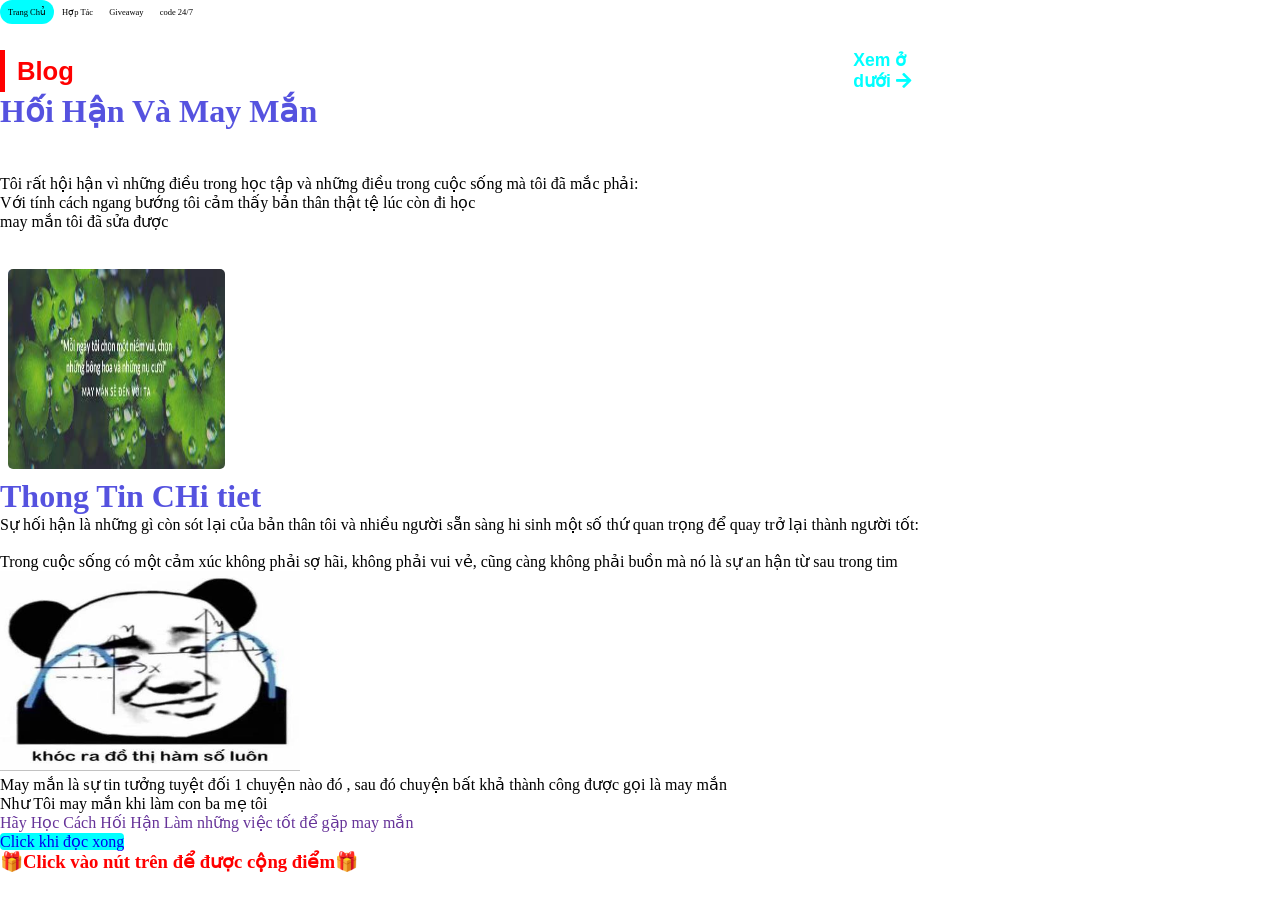
<file: completed/bai-viet/dieu-hoi-han&mayman/index.html>
<!DOCTYPE html>

<html lang="en">

<head>
    <meta charset="utf-8">
    <meta name="viewport" content="width=device-width, initial-scale=1">
    <title>HoaiAnCoder</title>
    <link rel="icon" href="./img/logo.png" type="img\logo">
    <link rel="stylesheet" href="https://use.fontawesome.com/releases/v5.15.4/css/all.css" integrity="sha384-DyZ88mC6Up2uqS4h/KRgHuoeGwBcD4Ng9SiP4dIRy0EXTlnuz47vAwmeGwVChigm" crossorigin="anonymous">
    <link rel="stylesheet" href="https://cdnjs.cloudflare.com/ajax/libs/font-awesome/4.7.0/css/font-awesome.min.css">

</head>

<body>
    <style>
        * {
            margin: 0;
            padding: 0;
        }
        
        .topnav {
            background-color: white;
            overflow: hidden;
        }
        
        .topnav a {
            float: left;
            display: block;
            color: #000000;
            text-align: center;
            padding: 7px 8px;
            text-decoration: none;
            font-size: 8.5px;
        }
        
        .topnav a:hover {
            background-color: rgb(255, 255, 255);
            color: black;
        }
        
        .topnav a.active {
            background-color: #00ffff;
            color: rgb(0, 0, 0);
            border-radius: 5rem;
        }
        
        .topnav .icon {
            display: none;
        }
        
        @media screen and (max-width: 600px) {
            .topnav a:not(:first-child) {
                display: none;
            }
            .topnav a.icon {
                float: right;
                display: block;
            }
        }
        
        @media screen and (max-width: 600px) {
            .topnav.responsive {
                position: relative;
            }
            .topnav.responsive a.icon {
                position: absolute;
                right: 0;
                top: 0;
            }
            .topnav.responsive a {
                float: none;
                display: block;
                text-align: left;
            }
        }
        
        #contentBanners {
            width: 769px;
        }
        /* Other Banners  */
        /* All shows banners  */
        
        #MainContainer {
            display: flex;
            justify-content: center;
            margin-top: 50px;
            flex-direction: column;
        }
        
        #Heading-box {
            display: grid;
            grid-template-columns: auto auto;
            border-left: 5px solid red;
            height: 12%;
            padding: 0 12px;
            align-items: center;
        }
        
        .heading {
            font-size: 1.6em;
            font-family: 'Zen Kurenaido', sans-serif;
            font-weight: bold;
            color: red;
        }
        
        .viewAll {
            font-family: 'Mulish', sans-serif;
            position: relative;
            left: 35%;
            font-weight: bold;
            font-size: 1.1em;
            cursor: pointer;
            width: 82px;
            color: #00ffff;
        }
        
        #Banners-container {
            margin-top: 19px;
            width: 770px;
            flex-wrap: wrap;
            display: flex;
        }
        
        #Banners-container img {
            width: 217px;
            border-radius: 5px;
            margin-right: 20px;
            margin-top: 12px;
            cursor: pointer;
        }
        
        .Image-Name {
            position: relative;
            color: white;
            width: 217px;
            padding-right: 30px;
        }
        
        #img-demo {
            width: 300px;
            height: 200px;
        }
        
        .ep {
            background: red;
            color: white;
            padding: 2px 12px;
            border-radius: 3px;
            position: absolute;
            display: inline-block;
            top: 25px;
            left: 10px;
            font-size: 0.9em;
            font-family: 'Ubuntu', sans-serif;
        }
        
        .comments {
            background: rgb(46, 46, 46);
            padding: 2px 8px;
            border-radius: 3px;
            position: absolute;
            top: 300px;
            left: 10px;
            font-size: 0.9em;
            font-family: 'Ubuntu', sans-serif;
        }
        
        .watch {
            background: rgb(46, 46, 46);
            padding: 2px 8px;
            position: absolute;
            top: 300px;
            left: 135px;
            border-radius: 3px;
            font-size: 0.9em;
            font-family: 'Ubuntu', sans-serif;
        }
        
        .content-type {
            display: flex;
            height: 13px;
            margin: 20px 0 10px 0;
        }
        
        .action {
            display: flex;
            background: rgb(49, 49, 49);
            border-radius: 17px;
            padding: 6px 3px;
            font-size: 1em;
            font-family: 'Dongle', sans-serif;
            align-items: center;
        }
        
        .adventure {
            display: flex;
            background: rgb(49, 49, 49);
            border-radius: 17px;
            padding: 6px 3px;
            font-size: 1em;
            margin-left: 12px;
            font-family: 'Dongle', sans-serif;
            align-items: center;
        }
        
        a.show-name {
            font-size: 1.4em;
            font-family: 'Nunito', sans-serif;
            cursor: pointer;
            margin-bottom: 30px;
            color: rgba(202, 11, 176, 0.664);
        }
        
        h1 {
            color: rgba(18, 14, 211, 0.719);
        }
        
        h2 {
            color: red;
        }
    </style>
    <div class="topnav" id="myTopnav">
        <a href="http://hoaian.fun" class="active">Trang Chủ</a>

        <a href="https://www.facebook.com/HoaiAnShungChing" id="style-toll">Hợp Tác  </a>
        <a href="./giveaway/index.html" id="style-toll">Giveaway</a>
        <a href="https://hoaian.fun/code24-7/index.html">code 24/7</a>

        <a href="javascript:void(0);" class="icon" onclick="myFunction()">
            <i class="fa fa-bars"></i>
        </a>
        <div id="MainContainer">
            <div id="Heading-box">
                <div class="heading">Blog</div>
                <div class="viewAll">Xem ở dưới
                    <i class="fas fa-arrow-right"></i>
                </div>
            </div>
        </div>
        <h1> Hối Hận Và May Mắn</h1>
        <h1>ㅤㅤㅤ </h1>
        <p>
            Tôi rất hội hận vì những điều trong học tập và những điều trong cuộc sống mà tôi đã mắc phải:
            </br>
            Với tính cách ngang bướng tôi cảm thấy bản thân thật tệ lúc còn đi học<br> may mắn tôi đã sửa được
        </p>
        <div id="Banners-container">
            <div class="Image-Name">
                <a href=""><img src="./img/1.png" alt="" id="img-demo"></a>
            </div>
        </div>
    </div>

    <h1>Thong Tin CHi tiet</h1>
    <p>Sự hối hận là những gì còn sót lại của bản thân tôi và nhiều người sẵn sàng hi sinh một số thứ quan trọng để quay trở lại thành người tốt:</br>
        <br>Trong cuộc sống có một cảm xúc không phải sợ hãi, không phải vui vẻ, cũng càng không phải buồn mà nó là sự an hận từ sau trong tim
    </p>
    <a href=""><img src="./img/2.png" alt="" id="img-demo"></a>
    <p>May mắn là sự tin tưởng tuyệt đối 1 chuyện nào đó , sau đó chuyện bất khả thành công được gọi là may mắn</br>
        Như Tôi may mắn khi làm con ba mẹ tôi</p>
    <p style="color: rebeccapurple;">Hãy Học Cách Hối Hận</b> Làm những việc tốt để gặp may mắn</p>
    <a href="https://link1s.com/duyet-html-dd7" style="background-color: #00ffff; text-decoration: none; border-radius: 4px ; text-align: center;justify-content: center;">Click khi đọc xong</a>
    <h3 style="color: red;">🎁Click vào nút trên để được cộng điểm🎁</h3>

</body>

<script>
    function myFunction() {
        var x = document.getElementById("myTopnav");
        if (x.className === "topnav") {
            x.className += " responsive";
        } else {
            x.className = "topnav";
        }
    }
</script>

</html>
</file>
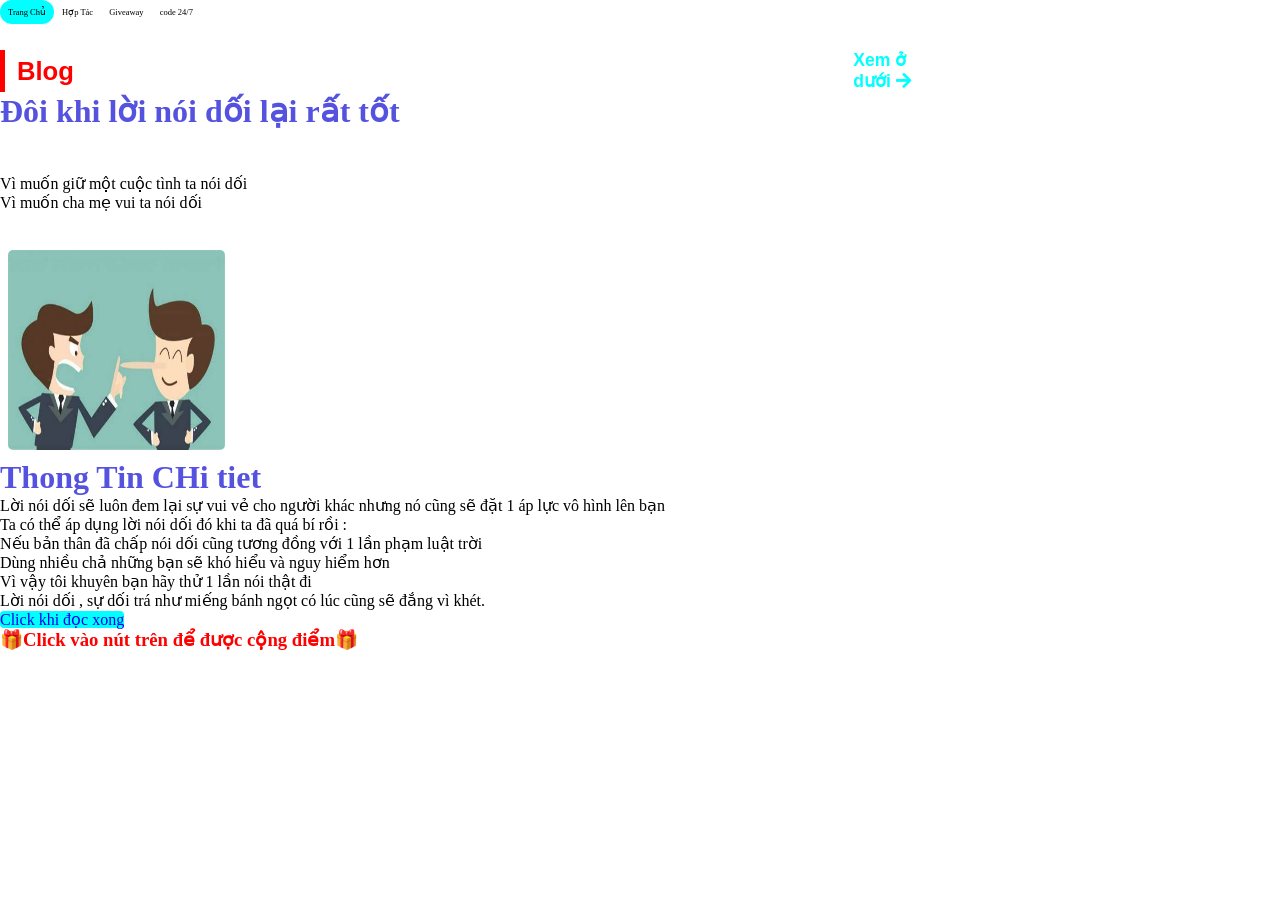
<file: completed/bai-viet/doi-khi-loi-noi-doi-rat-tot/index.html>
<!DOCTYPE html>

<html lang="en">

<head>
    <meta charset="utf-8">
    <meta name="viewport" content="width=device-width, initial-scale=1">
    <title>HoaiAnCoder</title>
    <link rel="icon" href="./img/logo.png" type="img\logo">
    <link rel="stylesheet" href="https://use.fontawesome.com/releases/v5.15.4/css/all.css" integrity="sha384-DyZ88mC6Up2uqS4h/KRgHuoeGwBcD4Ng9SiP4dIRy0EXTlnuz47vAwmeGwVChigm" crossorigin="anonymous">
    <link rel="stylesheet" href="https://cdnjs.cloudflare.com/ajax/libs/font-awesome/4.7.0/css/font-awesome.min.css">

</head>

<body>
    <style>
        * {
            margin: 0;
            padding: 0;
        }
        
        .topnav {
            background-color: white;
            overflow: hidden;
        }
        
        .topnav a {
            float: left;
            display: block;
            color: #000000;
            text-align: center;
            padding: 7px 8px;
            text-decoration: none;
            font-size: 8.5px;
        }
        
        .topnav a:hover {
            background-color: rgb(255, 255, 255);
            color: black;
        }
        
        .topnav a.active {
            background-color: #00ffff;
            color: rgb(0, 0, 0);
            border-radius: 5rem;
        }
        
        .topnav .icon {
            display: none;
        }
        
        @media screen and (max-width: 600px) {
            .topnav a:not(:first-child) {
                display: none;
            }
            .topnav a.icon {
                float: right;
                display: block;
            }
        }
        
        @media screen and (max-width: 600px) {
            .topnav.responsive {
                position: relative;
            }
            .topnav.responsive a.icon {
                position: absolute;
                right: 0;
                top: 0;
            }
            .topnav.responsive a {
                float: none;
                display: block;
                text-align: left;
            }
        }
        
        #contentBanners {
            width: 769px;
        }
        /* Other Banners  */
        /* All shows banners  */
        
        #MainContainer {
            display: flex;
            justify-content: center;
            margin-top: 50px;
            flex-direction: column;
        }
        
        #Heading-box {
            display: grid;
            grid-template-columns: auto auto;
            border-left: 5px solid red;
            height: 12%;
            padding: 0 12px;
            align-items: center;
        }
        
        .heading {
            font-size: 1.6em;
            font-family: 'Zen Kurenaido', sans-serif;
            font-weight: bold;
            color: red;
        }
        
        .viewAll {
            font-family: 'Mulish', sans-serif;
            position: relative;
            left: 35%;
            font-weight: bold;
            font-size: 1.1em;
            cursor: pointer;
            width: 82px;
            color: #00ffff;
        }
        
        #Banners-container {
            margin-top: 19px;
            width: 770px;
            flex-wrap: wrap;
            display: flex;
        }
        
        #Banners-container img {
            width: 217px;
            border-radius: 5px;
            margin-right: 20px;
            margin-top: 12px;
            cursor: pointer;
        }
        
        .Image-Name {
            position: relative;
            color: white;
            width: 217px;
            padding-right: 30px;
        }
        
        #img-demo {
            width: 100px;
            height: 200px;
        }
        
        .ep {
            background: red;
            color: white;
            padding: 2px 12px;
            border-radius: 3px;
            position: absolute;
            display: inline-block;
            top: 25px;
            left: 10px;
            font-size: 0.9em;
            font-family: 'Ubuntu', sans-serif;
        }
        
        .comments {
            background: rgb(46, 46, 46);
            padding: 2px 8px;
            border-radius: 3px;
            position: absolute;
            top: 300px;
            left: 10px;
            font-size: 0.9em;
            font-family: 'Ubuntu', sans-serif;
        }
        
        .watch {
            background: rgb(46, 46, 46);
            padding: 2px 8px;
            position: absolute;
            top: 300px;
            left: 135px;
            border-radius: 3px;
            font-size: 0.9em;
            font-family: 'Ubuntu', sans-serif;
        }
        
        .content-type {
            display: flex;
            height: 13px;
            margin: 20px 0 10px 0;
        }
        
        .action {
            display: flex;
            background: rgb(49, 49, 49);
            border-radius: 17px;
            padding: 6px 3px;
            font-size: 1em;
            font-family: 'Dongle', sans-serif;
            align-items: center;
        }
        
        .adventure {
            display: flex;
            background: rgb(49, 49, 49);
            border-radius: 17px;
            padding: 6px 3px;
            font-size: 1em;
            margin-left: 12px;
            font-family: 'Dongle', sans-serif;
            align-items: center;
        }
        
        a.show-name {
            font-size: 1.4em;
            font-family: 'Nunito', sans-serif;
            cursor: pointer;
            margin-bottom: 30px;
            color: rgba(202, 11, 176, 0.664);
        }
        
        h1 {
            color: rgba(18, 14, 211, 0.719);
        }
        
        h2 {
            color: red;
        }
    </style>
    <div class="topnav" id="myTopnav">
        <a href="http://hoaian.fun" class="active">Trang Chủ</a>

        <a href="https://www.facebook.com/HoaiAnShungChing" id="style-toll">Hợp Tác  </a>
        <a href="./giveaway/index.html" id="style-toll">Giveaway</a>
        <a href="https://hoaian.fun/code24-7/index.html">code 24/7</a>

        <a href="javascript:void(0);" class="icon" onclick="myFunction()">
            <i class="fa fa-bars"></i>
        </a>
        <div id="MainContainer">
            <div id="Heading-box">
                <div class="heading">Blog</div>
                <div class="viewAll">Xem ở dưới
                    <i class="fas fa-arrow-right"></i>
                </div>
            </div>
        </div>
        <h1>Đôi khi lời nói dối lại rất tốt</h1>
        <h1>ㅤㅤㅤ </h1>
        <p>
            Vì muốn giữ một cuộc tình ta nói dối
            </br>
            Vì muốn cha mẹ vui ta nói dối
        </p>
        <div id="Banners-container">
            <div class="Image-Name">
                <a href=""><img src="./img/1.png" alt="" id="img-demo"></a>
            </div>
        </div>
    </div>

    <h1>Thong Tin CHi tiet</h1>
    <p>Lời nói dối sẽ luôn đem lại sự vui vẻ cho người khác nhưng nó cũng sẽ đặt 1 áp lực vô hình lên bạn</br>
        Ta có thể áp dụng lời nói dối đó khi ta đã quá bí rồi :</p>
    <p>Nếu bản thân đã chấp nói dối cũng tương đồng với 1 lần phạm luật trời</br>
        Dùng nhiều chả những bạn sẽ khó hiểu và nguy hiểm hơn <br> Vì vậy tôi khuyên bạn hãy thử 1 lần nói thật đi
    </p>
    <p>Lời nói dối , sự dối trá như miếng bánh ngọt có lúc cũng sẽ đắng vì khét.</p>
    <a href="https://link1s.com/duyet-html-dd6" style="background-color: #00ffff; text-decoration: none; border-radius: 4px ; text-align: center;justify-content: center;">Click khi đọc xong</a>
    <h3 style="color: red;">🎁Click vào nút trên để được cộng điểm🎁</h3>

</body>

<script>
    function myFunction() {
        var x = document.getElementById("myTopnav");
        if (x.className === "topnav") {
            x.className += " responsive";
        } else {
            x.className = "topnav";
        }
    }
</script>

</html>
</file>
